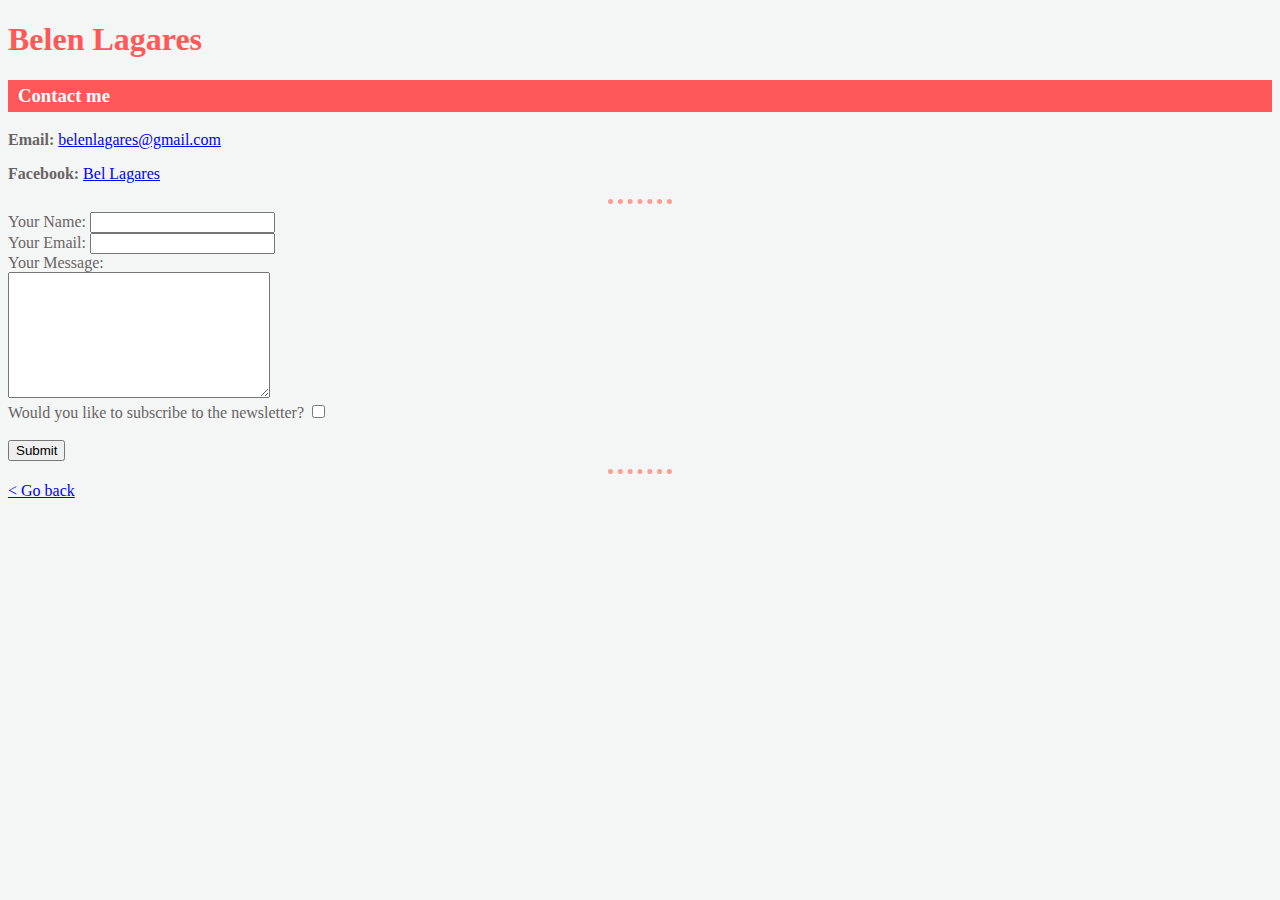
<file: contact.html>
<!DOCTYPE html>
<html lang="en" dir="ltr">
  <head>
    <meta charset="utf-8">
    <title>Contact me</title>
    <link rel="stylesheet" href="css/styles.css">
  </head>
  <body>
    <h1>Belen Lagares</h1>
    <h3>Contact me</h3>
    <p><strong>Email:</strong> <a href="mailto:belenlagares@gmail.com">belenlagares@gmail.com</a></p>
    <p><strong>Facebook:</strong> <a href="https://www.facebook.com/m.bel.lagares">Bel Lagares</a></p>
    <hr>
    <form action="mailto:bel.lagares1@gmail.com" method="post" enctype="text/plain">
      <label>Your Name:</label>
      <input type="text" name="YourName" value="">
      <br>
      <label>Your Email:</label>
      <input type="email" name="YourEmail" value="">
      <br>
      <label>Your Message:</label>
      <br>
      <textarea name="YourMessage" rows="8" cols="30"></textarea>
      <br>
      <label>Would you like to subscribe to the newsletter?</label>
      <input type="checkbox" name="Subscription" value="">
      <br>
      <br>
      <input type="submit" name="Submit" value="Submit">
    </form>
    <hr>
    <a href="index.html">˂ Go back</a>
  </body>
</html>
</file>
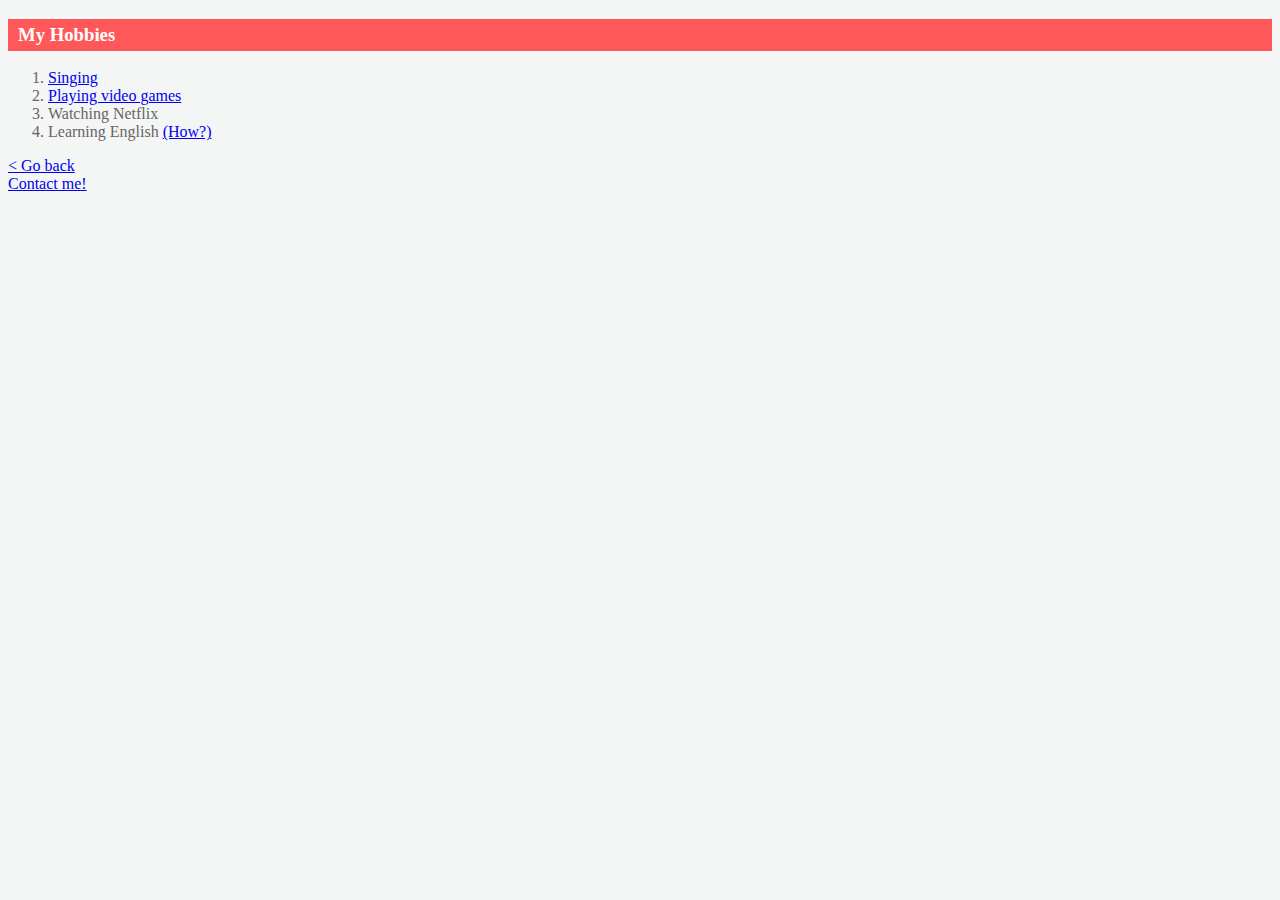
<file: hobbies.html>
<!DOCTYPE html>
<html lang="en" dir="ltr">
  <head>
    <meta charset="utf-8">
    <title>My Hobbies</title>
    <link rel="stylesheet" href="css/styles.css">
  </head>
  <body>
    <h3>My Hobbies</h3>
      <ol>
        <li><a href="https://www.youtube.com/watch?v=tlYcUqEPN58">Singing</a></li>
        <li><a href="https://img.memecdn.com/videogames_o_2482223.jpg">Playing video games</a></li>
        <li>Watching Netflix</li>
        <li>Learning English <a href="https://img.memecdn.com/reason-i-dont-learn-english-hardly_o_1159127.jpg">(How?)</a></li>
      </ol>
      <a href="index.html">˂ Go back</a>
      <br>
      <a href="contact.html">Contact me!</a>
  </body>
</html>
</file>
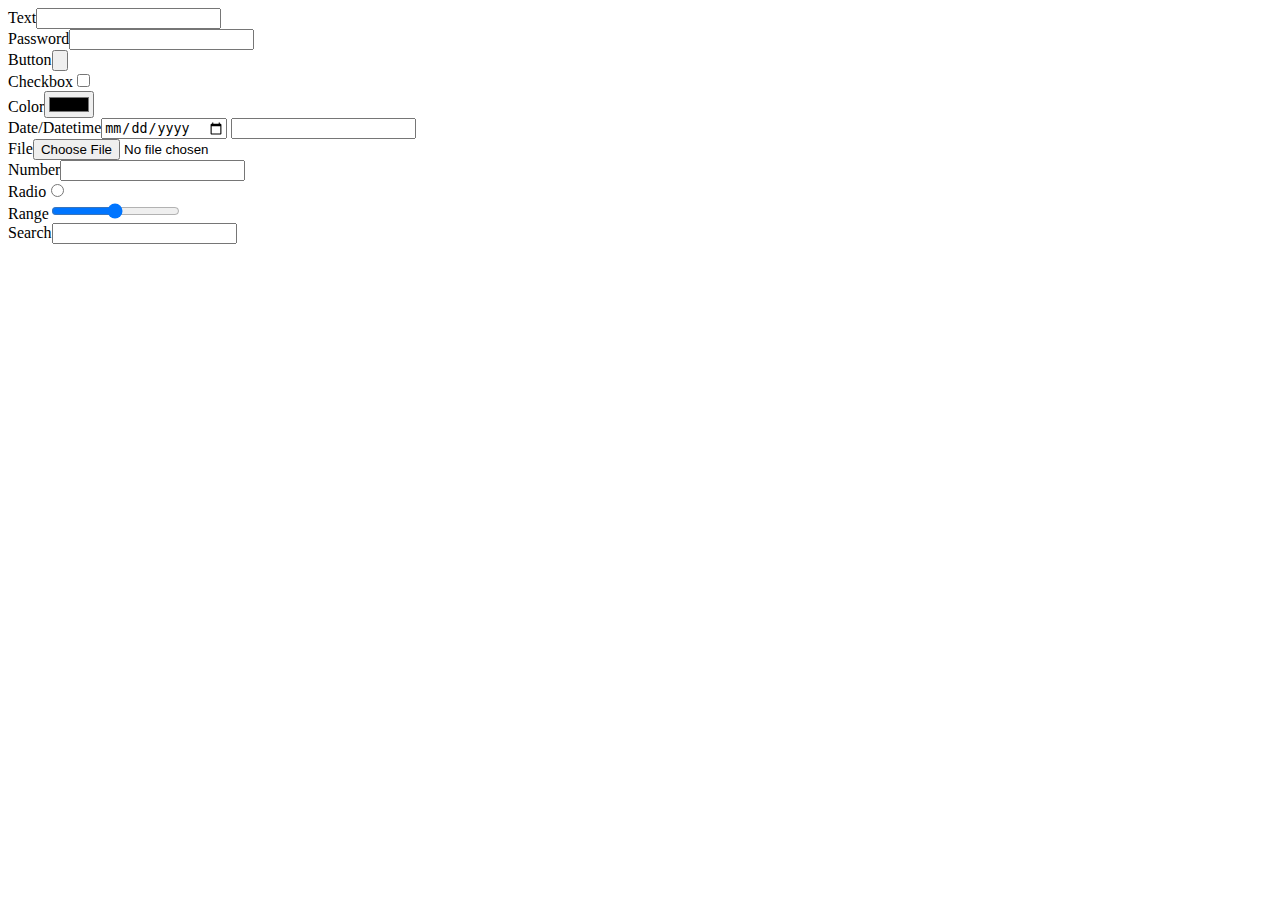
<file: inputs.html>
<!DOCTYPE html>
<html lang="en" dir="ltr">
  <head>
    <meta charset="utf-8">
    <title>Inputs gallery</title>
  </head>
  <body>
    <form class="" action="index.html" method="post">
      <label>Text</label><input type="text" name="" value=""><br>
      <label>Password</label><input type="password" name="" value=""><br>
      <label>Button</label><input type="button" name="" value=""><br>
      <label>Checkbox</label><input type="checkbox" name="" value=""><br>
      <label>Color</label><input type="color" name="" value=""><br>
      <label>Date/Datetime</label><input type="date" name="" value=""> <input type="datetime" name="" value=""><br>
      <label>File</label><input type="file" name="" value=""><br>
      <label>Number</label><input type="number" name="" value=""><br>
      <label>Radio</label><input type="radio" name="" value=""><br>
      <label>Range</label><input type="range" name="" value=""><br>
      <label>Search</label><input type="search" name="" value="">
    </form>


  </body>
</html>
</file>
<file: css/styles.css>
body {
  background-color: #f4f6f6;
  color: #696464;
}

hr {
  border-color: #ff9c91;
  border-style: dotted none none;
  border-width: 5px;
  width: 5%;
}

h1 {
  color: #ff5858;
}

h3 {
  padding: 5px 10px;
  color: white;
  background-color: #ff5858;
}
</file>
